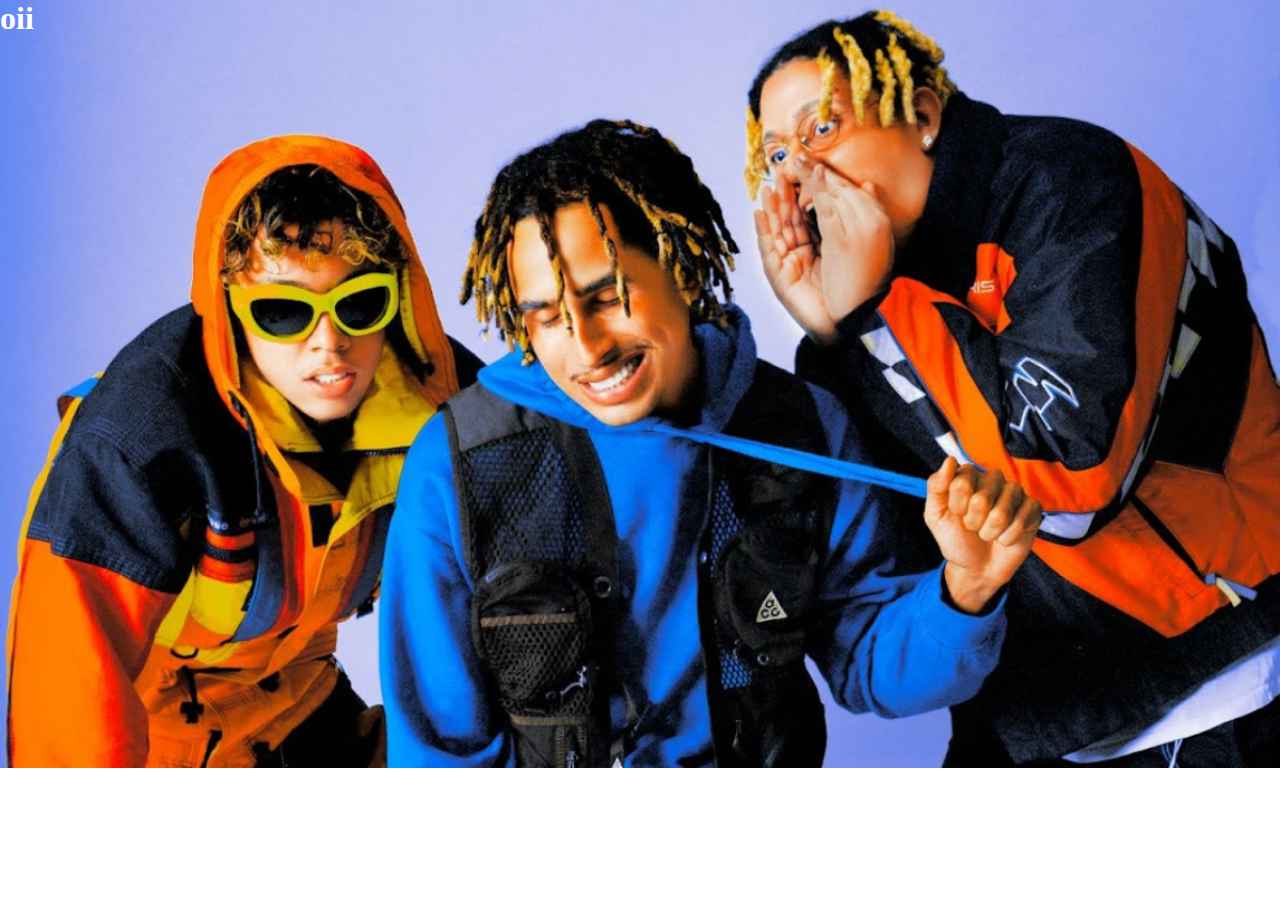
<file: aula03/index.html>
<!DOCTYPE html>
<html lang="pt-br">
<head>
    <meta charset="UTF-8">
    <meta name="viewport" content="width=device-width, initial-scale=1.0">
    <link rel="stylesheet" href="./bg.css">
    <title>Document</title>
</head>
<body>
    <h1>oii</h1>
</body>
</html>
</file>
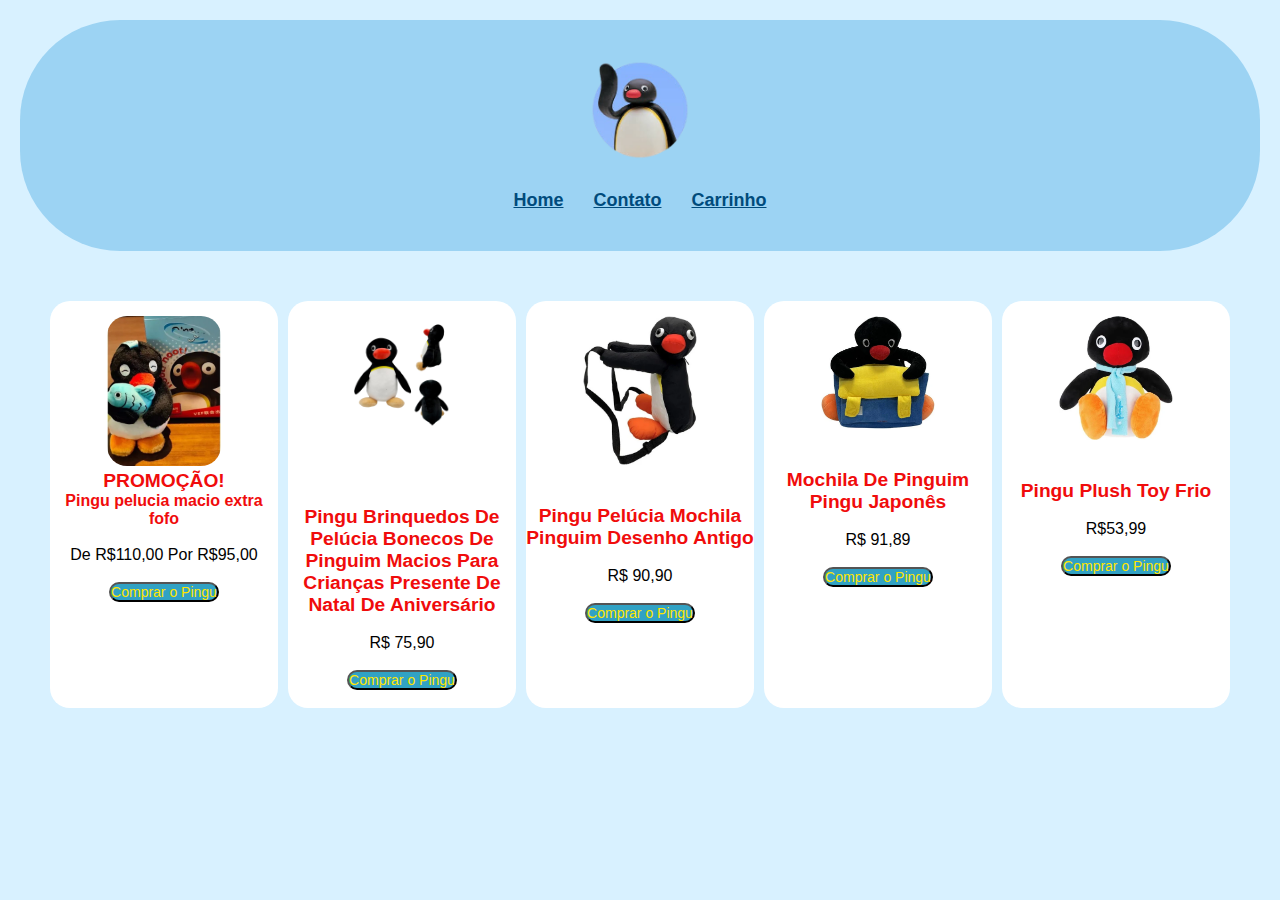
<file: atv_flexbox/flexbox.html>
<!DOCTYPE html>
<html lang="pt-br">

<head>
    <meta charset="UTF-8">
    <meta name="viewport" content="width=device-width, initial-scale=1.0">
    <link rel="stylesheet" href="./flexbox.css">
    <title>flexbox</title>
</head>

<body>
    <div id="banner">
        <img src="./img/pinguicon.png" alt="pinguicon">
        <nav id="menu">
            <a href="#">Home</a>
            <a href="#">Contato</a>
            <a href="#">Carrinho</a>
        </nav>
    </div>

    <div class="boxmae">
        <div class="box">
            <img src="/atv_flexbox/img/pingupromocao.webp" alt="pingupromocao">
            <h1>PROMOÇÃO!</h1>
            <h2>Pingu pelucia macio extra fofo</h2>
            <br>
            <p>De R$110,00 Por R$95,00 </p>
            <br>
            <button>Comprar o Pingu</button>
            <br><br>
        </div>

        <div class="box">
            <img src="./img/pingupelucia0.jpeg" alt="pingupelucia">
            <br><br><br><br><br>
            <h1>Pingu Brinquedos De Pelúcia Bonecos De Pinguim Macios Para Crianças Presente De Natal De Aniversário</h1>
            <br>
            <p>R$ 75,90</p>
            <br>
            <button>Comprar o Pingu</button>
            <br><br>
        </div>

        <div class="box">
            <img src="./img/pingumochila.webp" alt="pingumochila">
            <br><br><br>
            <h1>Pingu Pelúcia Mochila Pinguim Desenho Antigo</h1>
            <br>
            <p>R$ 90,90</p>
            <br>
            <button>Comprar o Pingu</button>
            <br><br>
        </div>

        <div class="box">
            <img src="./img/pinguescola.webp" alt="pinguescola">
            <br><br><br>
            <h1>Mochila De Pinguim Pingu Japonês</h1>
            <br>
            <p>R$ 91,89</p>
            <br>
            <button>Comprar o Pingu</button>
            <br><br>
        </div>

        <div class="box">
            <img src="./img/pingufrio.webp" alt="pingufrio">
            <br><br><br>
            <h1>Pingu Plush Toy Frio</h1>
            <br>
            <p>R$53,99</p>
            <br>
            <button>Comprar o Pingu</button>
            <br><br>
        </div>
    </div>
    <br><br><br>
</body>

</html>
</file>
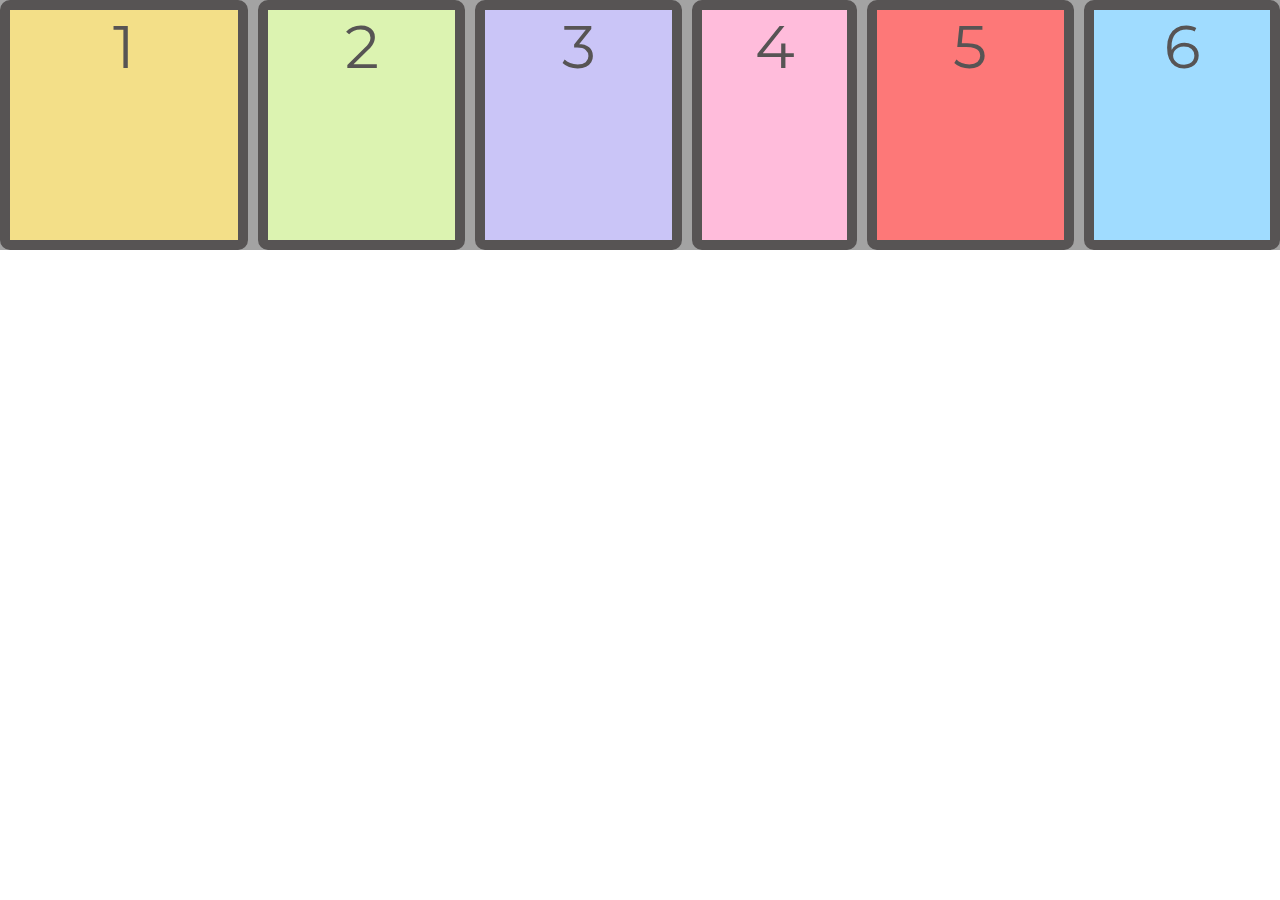
<file: aula 06/wrap.html>
<!DOCTYPE html>
<html lang="pt-br">

<head>
    <meta charset="UTF-8">
    <meta name="viewport" content="width=device-width, initial-scale=1.0">
    <link rel="stylesheet" href="/aula 06/wrap.css">
    <link href="https://fonts.googleapis.com/css2?family=Montserrat:ital,wght@0,100..900;1,100..900&display=swap"
        rel="stylesheet">
    <title>Quadrados</title>
</head>

<body>
    <div id="container">
        <div class="quadrado" id="quadrado1"> 1</div>
        <div class="quadrado" id="quadrado2"> 2</div>
        <div class="quadrado" id="quadrado3"> 3</div>
        <div class="quadrado" id="quadrado4"> 4</div>
        <div class="quadrado" id="quadrado5"> 5</div>
        <div class="quadrado" id="quadrado6"> 6</div>
    </div>
</body>
</html>
</file>
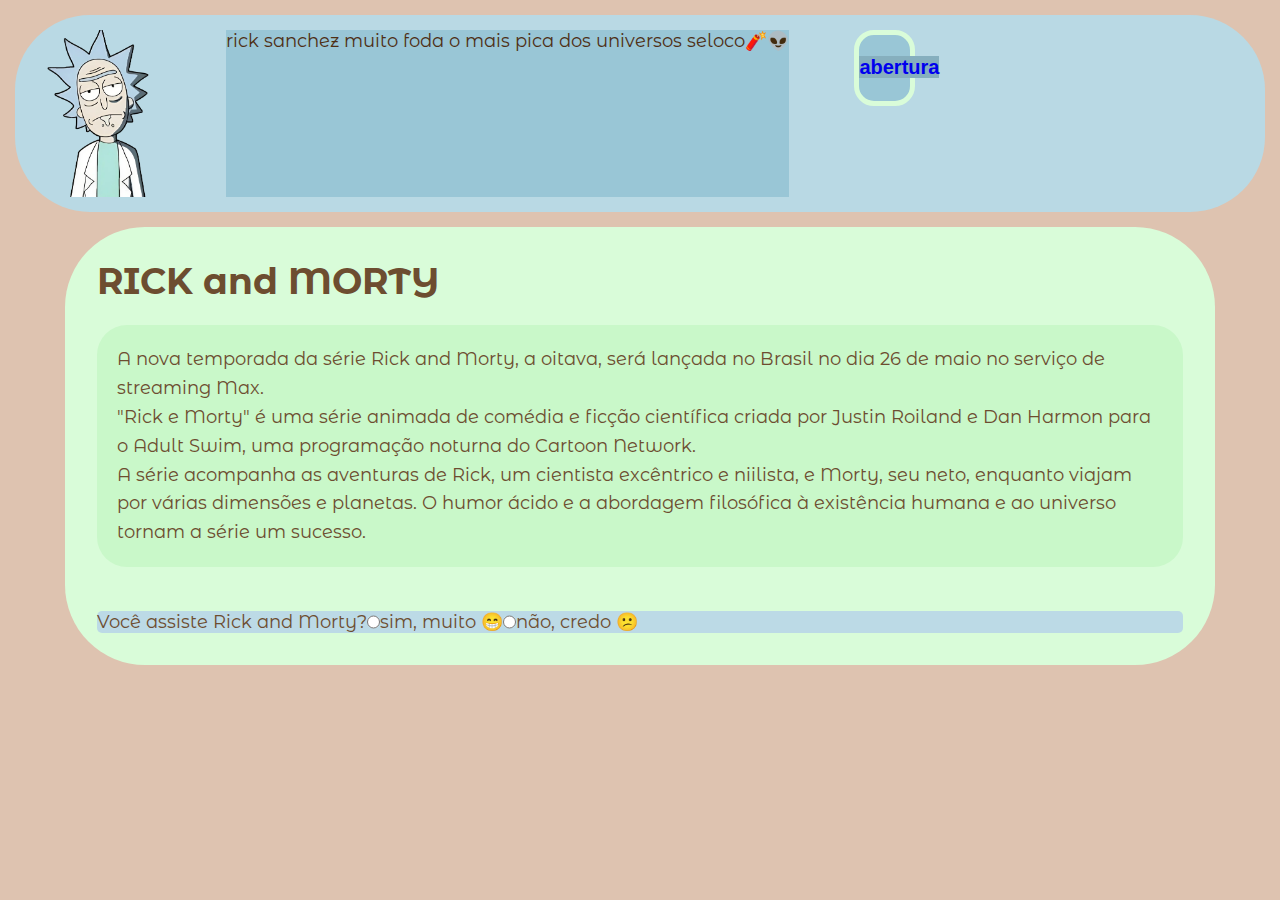
<file: aula01/index01.html>
<!DOCTYPE html>
<html lang="pt-br">

<head>
    <meta charset="UTF-8">
    <meta name="viewport" content="width=device-width, initial-scale=1.0">
    <link rel="preconnect" href="https://fonts.googleapis.com">
    <link rel="preconnect" href="https://fonts.gstatic.com" crossorigin>
    <link href="https://fonts.googleapis.com/css2?family=Montserrat+Alternates:wght@400;500;600&display=swap"
        rel="stylesheet">
    <link rel="stylesheet" href="./aula01.css">
    <title>css oii</title>
</head>
<style>

</style>

<body>
    <nav>
        <img src="./rickk.webp" alt="">
        <p>rick sanchez muito foda o mais pica dos universos seloco🧨👽</p>
        <br>
        <button><a href="https://youtu.be/eN0VY3K0Njs" target="_blank">abertura</a><a href=""></a><a href=""></a>
    </nav>
    <main>
        <section>
            <h1>RICK and MORTY</h1>
            <br>
            <p>A nova temporada da série Rick and Morty, a oitava, será lançada no Brasil no dia 26 de maio no serviço
                de streaming Max. <br>
                "Rick e Morty" é uma série animada de comédia e ficção científica criada por Justin Roiland e Dan Harmon
                para o Adult Swim, uma programação noturna do Cartoon Network. <br>
                A série acompanha as aventuras de Rick, um cientista excêntrico e niilista, e Morty, seu neto, enquanto
                viajam por várias dimensões e planetas. O humor ácido e a abordagem filosófica à existência humana e ao
                universo tornam a série um sucesso. </p>
        </section>

        <br><br>

        <form action="">
            <p>Você assiste Rick and Morty?</p>
            <br>
            <input type="radio" name="Rick" id="sim" value="assisteRickandMorty">
            <label for="Rick">sim, muito 😁</label>
            <br>
            <input type="radio" name="Rick" id="não" value="NaoassisteRickandMorty">
            <label for="Rick">não, credo 😕</label>
        </form>
    </main>
</body>

</html>
</file>
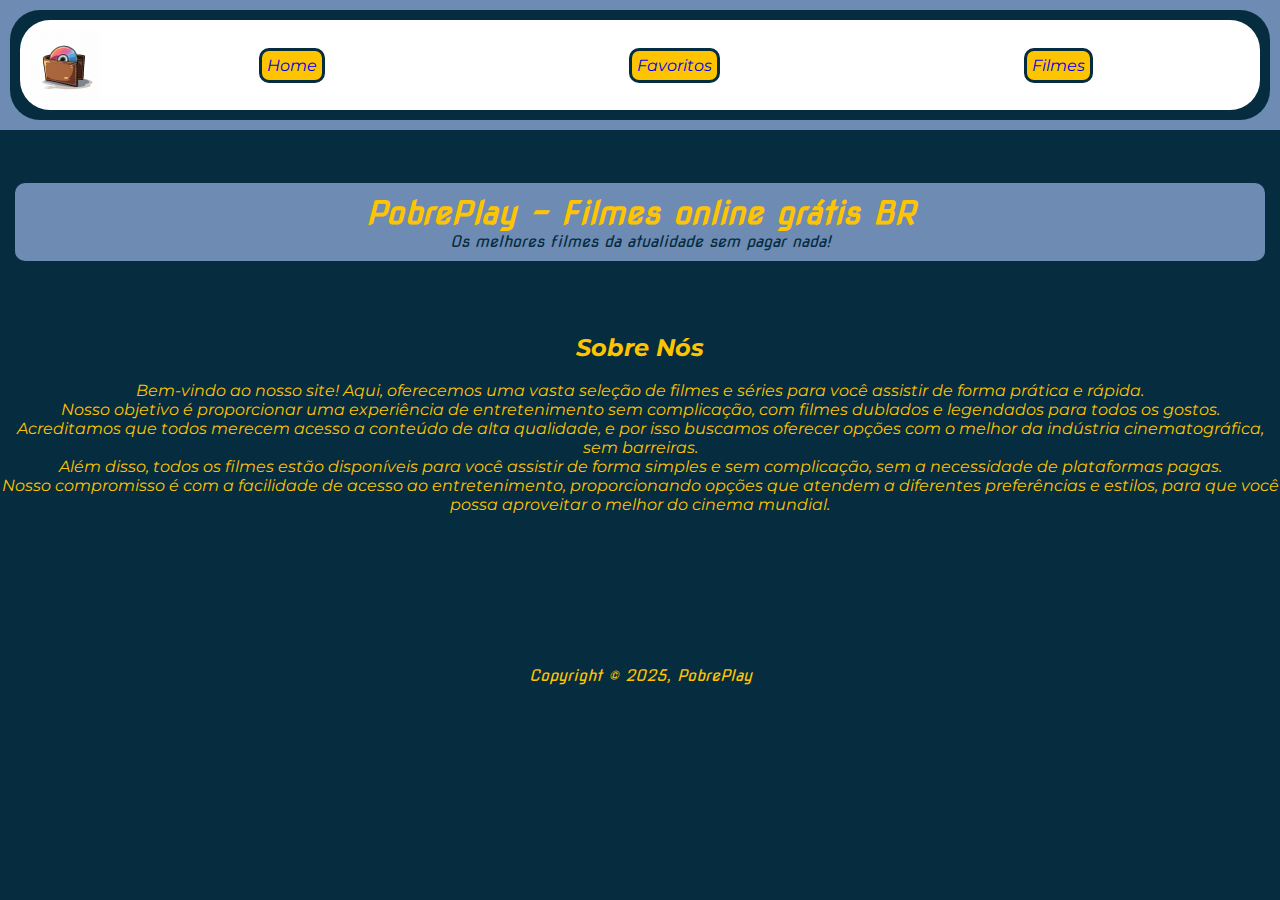
<file: aula02/index02.html>
<!DOCTYPE html>
<html lang="pt-br">

<head>
    <meta charset="UTF-8">
    <meta name="viewport" content="width=device-width, initial-scale=1.0">
    <link rel="stylesheet" href="./aula02.css">
    <link rel="icon" href="./logocarteira.jpg">
    <link rel="preconnect" href="https://fonts.googleapis.com">
    <link rel="preconnect" href="https://fonts.gstatic.com" crossorigin>
    <link href="https://fonts.googleapis.com/css2?family=Montserrat:ital,wght@0,100..900;1,100..900&family=Nova+Square&family=Orbitron:wght@400..900&display=swap" rel="stylesheet">
    <link rel="preconnect" href="https://fonts.googleapis.com">
    <link rel="preconnect" href="https://fonts.gstatic.com" crossorigin>
    <link href="https://fonts.googleapis.com/css2?family=Montserrat:ital,wght@0,100..900;1,100..900&family=Nova+Square&family=Orbitron:wght@400..900&display=swap" rel="stylesheet">
    
    <title>PobrePlay</title>
</head>

<body>
    <!--começo do site-->
    <header>
        <nav>
            <ul>
                <img src="./logocarteira.jpg" alt="">
                <li><button><a href="#">Home</a></button></li>
                <li><button><a href="./favoritos.html">Favoritos</a></button></li>
                <li><button><a href="./generos.html">Filmes</a></button></li>
            </ul>
        </nav>
    </header>
    <br><br>
    <main>
        <section class="box">
            <h1>PobrePlay - Filmes online grátis BR</h1>
            <p>Os melhores filmes da atualidade sem pagar nada!</p>
        </section>
    </main>
<br><br><br>
<main>
    <section class="sobre">
        <h2>Sobre Nós</h2>
        <br>
        <p>Bem-vindo ao nosso site!
Aqui, oferecemos uma vasta seleção de filmes e séries para você assistir de forma prática e rápida. <br> Nosso objetivo é proporcionar uma experiência de entretenimento sem complicação, com filmes dublados e legendados para todos os gostos.
<br>Acreditamos que todos merecem acesso a conteúdo de alta qualidade, e por isso buscamos oferecer opções com o melhor da indústria cinematográfica, sem barreiras. <br> Além disso, todos os filmes estão disponíveis para você assistir de forma simples e sem complicação, sem a necessidade de plataformas pagas.
<br>Nosso compromisso é com a facilidade de acesso ao entretenimento, proporcionando opções que atendem a diferentes preferências e estilos, para que você possa aproveitar o melhor do cinema mundial.

</p>
    </section>
</main>



















<br><br><br><br><br><br><br><br>
<footer>Copyright &copy; 2025, PobrePlay</footer>

</body>

</html>
</file>
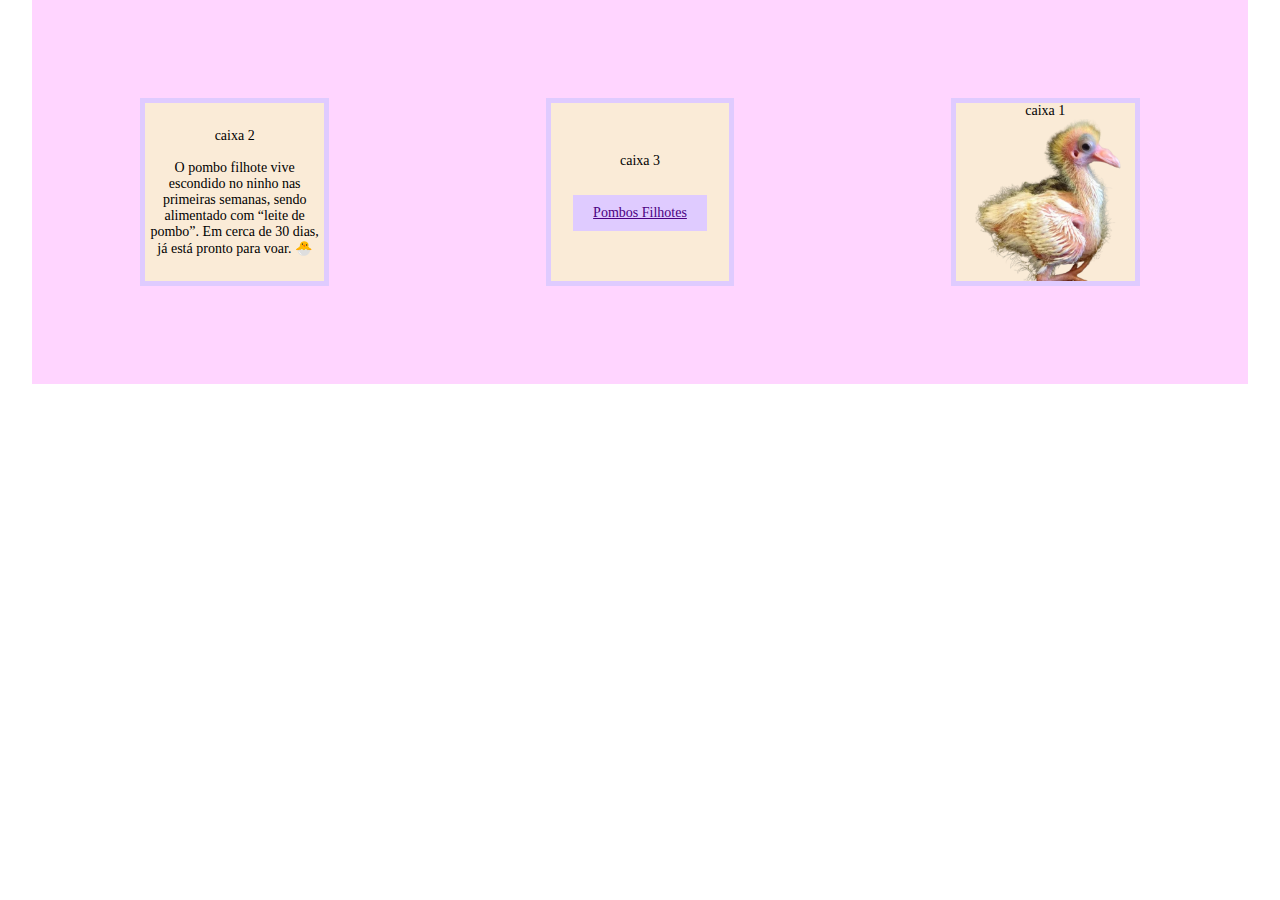
<file: aula05/caixas.html>
<!DOCTYPE html>
<html lang="pt-br">

<head>
    <meta charset="UTF-8">
    <meta name="viewport" content="width=device-width, initial-scale=1.0">
    <link rel="stylesheet" href="/aula05/caixas.css">
    <title>caixas 📦</title>
</head>

<body>

    <div id="container">
        <div class="caixa" id="caixa1"> caixa 1
            <img src="/aula05/img/image-removebg-preview (6).png" alt="Pombo fofo" />
        </div>

        <div class="caixa" id="caixa2"> caixa 2 <br> <br>
            <p>O pombo filhote vive escondido no ninho nas primeiras semanas, sendo alimentado com “leite de pombo”. Em
                cerca de 30 dias, já está pronto para voar. 🐣</p>
        </div>

        <div class="caixa" id="caixa3"> caixa 3 <br><br>
            <a href="https://www.bbc.com/portuguese/noticias/2015/09/150910_vert_earth_bebe_pombo_ml" target="_blank" class="botao-link">Pombos Filhotes</a>
        </div>
    </div>

</body>

</html>
</file>
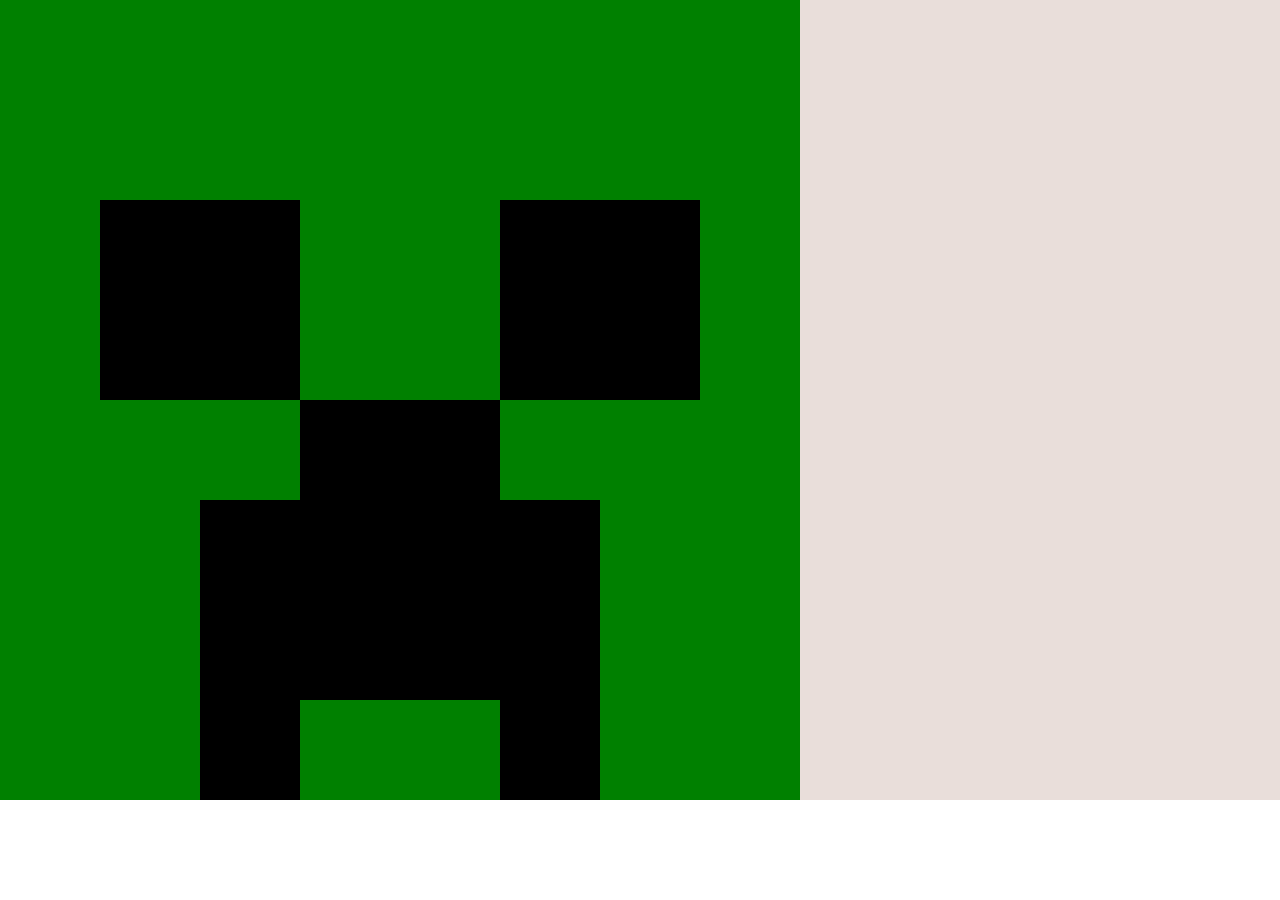
<file: aula07/grid.html>
<!DOCTYPE html>
<html lang="pt-br">
<head>
    <meta charset="UTF-8">
    <meta name="viewport" content="width=device-width, initial-scale=1.0">
    <link rel="stylesheet" href="./grid.css">
    <title>grid</title>
</head>
<body>
    <div id="container">
<div class="verde"></div>
<div class="verde"></div>
<div class="verde1"></div>
<div class="preto"></div>
<div class="verde2"></div>
<div class="preto1"></div>
<div class="verde3"></div>
<div class="preto2"></div>
<div class="verde4"></div>
<div class="preto3"></div>
<div class="verde5"></div>
<div class="verde6"></div>
<div class="preto4"></div>
<div class="verde7"></div>
<div class="verde8"></div>
<div class="preto5"></div>
<div class="verde9"></div>
<div class="verde10"></div>
<div class="preto6"></div>
<div class="verde11"></div>
<div class="verde12"></div>
<div class="preto7"></div>
<div class="verde13"></div>
<div class="preto8"></div>
<div class="verde14"></div>
<div class="verde15"></div>
    </div>
</body>
</html>
</file>
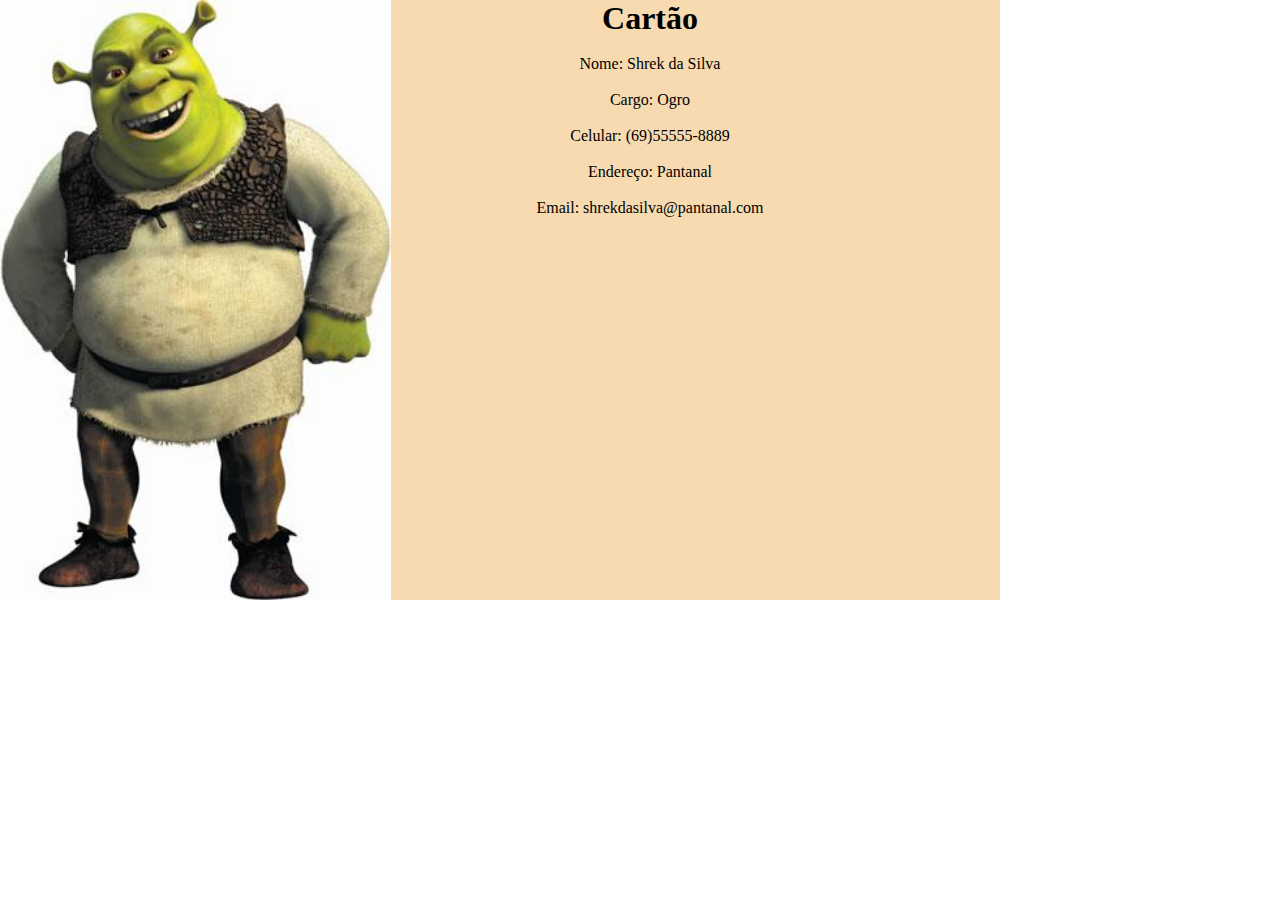
<file: aula03/atividade/html/atv.html>
<!DOCTYPE html>
<html lang="pt-br">

<head>
    <meta charset="UTF-8">
    <meta name="viewport" content="width=device-width, initial-scale=1.0">
    <link rel="stylesheet" href="/aula03/atividade/css/atv.css">
    <title>cartão de visita</title>
</head>

<body>
    <div class="retangulo">
        <div id="foto"><img src="/aula03/imagens/Shrek(personagem).jpg" alt=""></div>
        <div id="conteudo">
            <h1>Cartão</h1>
            <br>
            <p>Nome: Shrek da Silva</p>
            <br>
            <p>Cargo: Ogro</p>
            <br>
            <p>Celular: (69)55555-8889</p>
            <br>
            <p>Endereço: Pantanal</p>
            <br>
            <p>Email: shrekdasilva@pantanal.com</p>
        </div>
    </div>



</body>

</html>
</file>
<file: aula03/bg.css>
@charset "UTF-8";
*{
    margin: 0;
    padding: 0;
}
body{
    background-image: url(./imagens/tuetetowiu.png);
    background-repeat: no-repeat;
    background-size: cover;
}
body h1{
    color: #fff;
}
</file>
<file: atv_flexbox/flexbox.css>
@charset "UTF-8";

* {
    margin: 0;
    padding: 0;
    box-sizing: border-box;
}

body {
    font-family: Arial, sans-serif;
    background-color: rgb(216, 241, 255);
}

#banner {
    background-color: rgb(156, 211, 243);
    display: flex;
    flex-direction: column;
    align-items: center;
    justify-content: center;
    border-radius: 100px;
    margin: 20px;
    padding: 40px;
}

#banner img {
    height: 100px;
    margin-bottom: 30px;
}

#menu {
    display: flex;
    justify-content: center;
    gap: 30px;
}

#menu a {
    color: #004b7c;
    font-weight: bold;
    font-size: 18px;
}

#menu a:hover {
    color: #007bff;
}

.boxmae{
    display: flex;
    gap: 10px;
    margin: 50px;
}
.box{
   background-color: #fff;
   width: 20%;
   justify-content: center;
   align-items: center;
   text-align: center;
   border-radius: 20px;
}

.box button{
    background-color: #31a2c4;
    color: #ffe600;
    font-size: 14px;
    border-radius: 16px;
}

.box img{
    width: 50%;
    height: auto;
    margin-top: 15px;
    border-radius: 20px;
}

.box h1{
    font-size: larger;
    color: #f00c0c;
}

.box h2{
    font-size: medium;
    color: #f00c0c;
}
</file>
<file: aula 06/wrap.css>
@charset "UTF-8";

* {
    margin: 0;
    padding: 0;
    box-sizing: border-box;
}

#container {
    background-color: rgb(163, 163, 163);
    display: flex;
    /* flex-wrap determina se o container flexível escolherá seus elementos, também é possível determinar de que maneira isso ocorre ou não*/
    gap: 10px;
    /* gap é um espaço que só existe entre itens de um mesmo bloco/contexto*/
    justify-content: center;
    /* content se usa pra quando ocorre o wrap ou temos mais de uma linha ou coluna. Ja os items, utilizamos quando nao ocorre wrap ou temos apenas uma linha  */
}

#quadrado1 {
    background-color: rgb(243, 223, 136);
    width: 250px;
    height: 250px;
    border: 10px solid rgb(87, 84, 84);
    border-radius: 10px;
    font-size: 60px;
    text-align: center;
    align-items: center;
    font-family: "Montserrat", sans-serif;
    color: rgb(87, 84, 84);
    flex-basis: 300px;
    /* flex-basis determina o tamanho minimo inicial dos elementos flexiveis*/
}

#quadrado2 {
    background-color: rgb(220, 243, 177);
    width: 250px;
    height: 250px;
    border: 10px solid rgb(87, 84, 84);
    border-radius: 10px;
    font-size: 60px;
    text-align: center;
    align-items: center;
    font-family: "Montserrat", sans-serif;
    color: rgb(87, 84, 84);
}

#quadrado3 {
    background-color: rgb(202, 197, 247);
    width: 250px;
    height: 250px;
    border: 10px solid rgb(87, 84, 84);
    border-radius: 10px;
    font-size: 60px;
    text-align: center;
    align-items: center;
    font-family: "Montserrat", sans-serif;
    color: rgb(87, 84, 84);
}

#quadrado4 {
    background-color: rgb(255, 188, 219);
    width: 250px;
    height: 250px;
    border: 10px solid rgb(87, 84, 84);
    border-radius: 10px;
    font-size: 60px;
    text-align: center;
    align-items: center;
    font-family: "Montserrat", sans-serif;
    color: rgb(87, 84, 84);
    flex-grow: 3;
    /* flex-grow determiona o espaço ocupado por determinado item. o tamanho padrao do flex-grow é 0, mas se vc declara um flex-grow de 2, esse elemento ocupará o dobro do espaço flexivel*/
    flex-shrink: 2;
    /* flex-shrink determina o quão fácil um elemento encolhe.qnt maior o numero mais rapido e agressivo o encolhimento desse elemento */
    
}

#quadrado5 {
    background-color: rgb(253, 120, 120);
    width: 250px;
    height: 250px;
    border: 10px solid rgb(87, 84, 84);
    border-radius: 10px;
    font-size: 60px;
    text-align: center;
    align-items: center;
    font-family: "Montserrat", sans-serif;
    color: rgb(87, 84, 84);
}

#quadrado6 {
    background-color: rgb(160, 220, 255);
    width: 250px;
    height: 250px;
    border: 10px solid rgb(87, 84, 84);
    border-radius: 10px;
    font-size: 60px;
    text-align: center;
    align-items: center;
    font-family: "Montserrat", sans-serif;
    color: rgb(87, 84, 84);
    flex: 1 2 300px;
    /* apenas flex abrevia os outros 3 elementos em um só primeiro valor é responsavel pelo  grow
    segundo valor é responsavel pelo shrink
    o terceiro valor é responsavel pelo basis */ 
}
</file>
<file: aula01/aula01.css>
* {
    padding: 0%;
    margin: 0;
}

body {
    background-color: rgb(222, 195, 176);
    color: #6d4d30;
    font-family: "Montserrat Alternates", sans-serif;
    font-size: large;
    padding: 15px;
}

nav {
    background-color: rgb(185, 217, 228);
    display: flex;
    padding: 15px;
    border-radius: 75px;
}

nav img {
    width: 12%;

}

nav p {
    background-color: rgb(153, 198, 214);
    color: #4e2f15;
    margin-left: 50px;
    margin-right: 50px
}

nav button {
    background-color: rgb(153, 198, 214);
    border-bottom: #4e2f15;
    margin-left: 15px;
    margin-right: 20px;
    border: solid 5px rgb(217, 252, 217);
    height: 2cm;
    border-radius: 20px;
    width: 5%;
    font-size: 20px;
    font-weight: bold;
}

nav a {
    background-color: rgb(134, 175, 190);
    text-decoration: none;
}

main {
    background-color: rgb(217, 252, 217);
    padding: 2rem;
    border-radius: 80px;
    margin-top: 15px;
    margin-left: 50px;
    margin-right: 50px;
}

main section p {
    background-color: rgb(201, 248, 201);
    line-height: 160%;
    border-radius: 30px;
    padding: 20px;
}

form {
    margin: 0 auto;
    background-color: rgb(188, 218, 230);
    border-radius: 5px;
    display: flex;
}
</file>
<file: aula02/aula02.css>
* {
    margin: 0;
    padding: 0;
}

body {
    background-color: #052c3f;
    font-family: "Nova Square", sans-serif;
    font-weight: 400;
    font-style: oblique;
    color: rgb(255, 196, 0);
}

header {
    background-color: rgb(110, 139, 179);
    color: #052c3f;
    padding: 10px;
    text-align: center;
}

header nav {
    background-color: #052c3f;
    padding: 10px;
    border-radius: 30px;
}

header nav ul {
    display: flex;
    list-style-type: none;
    background-color: #fff;
    padding: 10px;
    border-radius: 30px;
    align-items: center;
}

header nav img {
    width: 70px;
    height: 70px;
}

header nav ul li {
    background-color: rgb(255, 255, 255);
    padding: 10px;
    width: 30%;
}

header nav ul li a {
    list-style-type: none;
    text-decoration: none;
    font-size: medium;
    font-family: "Montserrat", sans-serif;
}

header nav ul li button {
    background-color: rgb(255, 196, 0);
    font-family: "Nova Square", sans-serif;
    font-weight: 400;
    font-style: oblique;
    border-radius: 10px;
    padding: 5px;
    border: solid 3px #052c3f;
}

.box {
    background-color: rgb(255, 196, 0);
    padding: 10px;
    margin: 15px;
    border-radius: 10px;
    text-align: center;
}

.box h1 {
    color: rgb(255, 196, 0);
}

.box {
    background-color: rgb(110, 139, 179);
    color: #052c3f;
}

footer {
    text-align: center;
}

.sobre h2 {
    font-family: "Montserrat", sans-serif;
    text-align: center;
}

.sobre p {
    font-family: "Montserrat", sans-serif;
    text-align: center;
}
</file>
<file: aula05/caixas.css>
@charset "UTF-8";

* {
    margin: 0;
    padding: 0;
    box-sizing: border-box;
}

#container {
    background-color: rgb(255, 213, 255);
    display: flex;
    /*A propriedade display altera como serão organizados os itens que estão dentro de determinados elementos.
    display flex: transforma o elemento em um container flexivel que se adquará aos itens internos e permitirá que você organize as posições dos mesmos dentro do container */
   align-items: center;
    /* align-items é a propriedade que manda na organização do eixo cruzado (cross=axis) em um display flexível */
    justify-content: space-around;
    width: 95vw;
    height: 30vw;
    margin: auto;
}

.caixa {
    width: 5cm;
    height: 5cm;
    background-color: antiquewhite;
    border: 5px solid rgb(223, 203, 255);
    display: flex;
    flex-direction: column;
    align-items: center;
    justify-content: center;
    text-align: center;
    font-size: 14px;
    
}

.caixa img {
    width: 90%;
    height: 90%;
    display: block;
    margin: 0 auto;
}

.botao-link {
    display: inline-block;
    padding: 10px 20px;
    margin-top: 10px;
    background-color: rgb(223, 203, 255);
    color: #4b0082;
}

.botao-link:hover {
    background-color: #4b0082;
    color: rgb(223, 203, 255);
  
}

#caixa1{
    order:3
}
</file>
<file: aula07/grid.css>
@charset "UTF-8";

* {
    box-sizing: border-box;
    margin: 0;
    padding: 0;
}

#container {
    background-color: rgb(233, 222, 218);
    display: grid;
    /* display-grid transforma seu elemento em um quadriculado */
    grid-template-columns: repeat(8, 100px);
    /*grid-template-columns recebe a quantidade e tamanho de suas colunas */
    grid-template-rows: repeat(8, 100px);
    /*grid-template-rows recebe a quantidade e tamanho de suas linhas */
    grid-template-areas:
        " verde verde verde verde verde verde verde verde"
        " verde verde verde verde verde verde verde verde"
        "verde1 preto preto verde2 verde2 preto1 preto1 verde3"
        "verde4 preto2 preto2 verde5 verde5 preto3 preto3 verde6"
        "verde7 verde7 verde7 preto4 preto4 verde8 verde8 verde8"
        "verde9 verde9 preto5 preto5 preto5 preto5 verde10 verde10"
        "verde11 verde11 preto6 preto6 preto6 preto6 verde12 verde12"
        "verde13 verde13 preto7 verde14 verde14 preto8 verde15 verde15";
}

.verde {
    background-color: green;
    grid-area: verde;
}

.verde1 {
    background-color: green;
    grid-area: verde1;
}

.verde2 {
    background-color: green;
    grid-area: verde2;
}

.verde3 {
    background-color: green;
    grid-area: verde3;
}

.verde4 {
    background-color: green;
    grid-area: verde4;
}

.verde5 {
    background-color: green;
    grid-area: verde5;
}

.verde6 {
    background-color: green;
    grid-area: verde6;
}

.verde7 {
    background-color: green;
    grid-area: verde7;
}

.verde8 {
    background-color: green;
    grid-area: verde8;
}

.verde9 {
    background-color: green;
    grid-area: verde9;
}

.verde10 {
    background-color: green;
    grid-area: verde10;
}

.verde11 {
    background-color: green;
    grid-area: verde11;
}

.verde12 {
    background-color: green;
    grid-area: verde12;
}

.verde13 {
    background-color: green;
    grid-area: verde13;
}

.verde14 {
    background-color: green;
    grid-area: verde14;
}

.verde15 {
    background-color: green;
    grid-area: verde15;
}

.preto {
    background-color: black;
    grid-area: preto;
}

.preto1 {
    background-color: black;
    grid-area: preto1;
}

.preto2 {
    background-color: black;
    grid-area: preto2;
}

.preto3 {
    background-color: black;
    grid-area: preto3;
}

.preto4 {
    background-color: black;
    grid-area: preto4;
}

.preto5 {
    background-color: black;
    grid-area: preto5;
}

.preto6 {
    background-color: black;
    grid-area: preto6;
}

.preto7 {
    background-color: black;
    grid-area: preto7;
}

.preto8 {
    background-color: black;
    grid-area: preto8;
}

video.preto9 {
    background-color: black;
    grid-area: preto9;
}
</file>
<file: aula03/atividade/css/atv.css>
@charset "UTF-8";

* {
    margin: 0cm;
    padding: 0cm;
    box-sizing: border-box;
}

.retangulo {
    height: 600px;
    width: 1000px;
    background-color: rgb(247, 218, 176);
}

#foto{
    width: 300px;
    height: 600px;
    display: flex;
    float: left;
}
#conteudo{
    width: 70%;
    height: 100%;
   color: black; 
   float: right;
   text-align: center;
}
</file>
